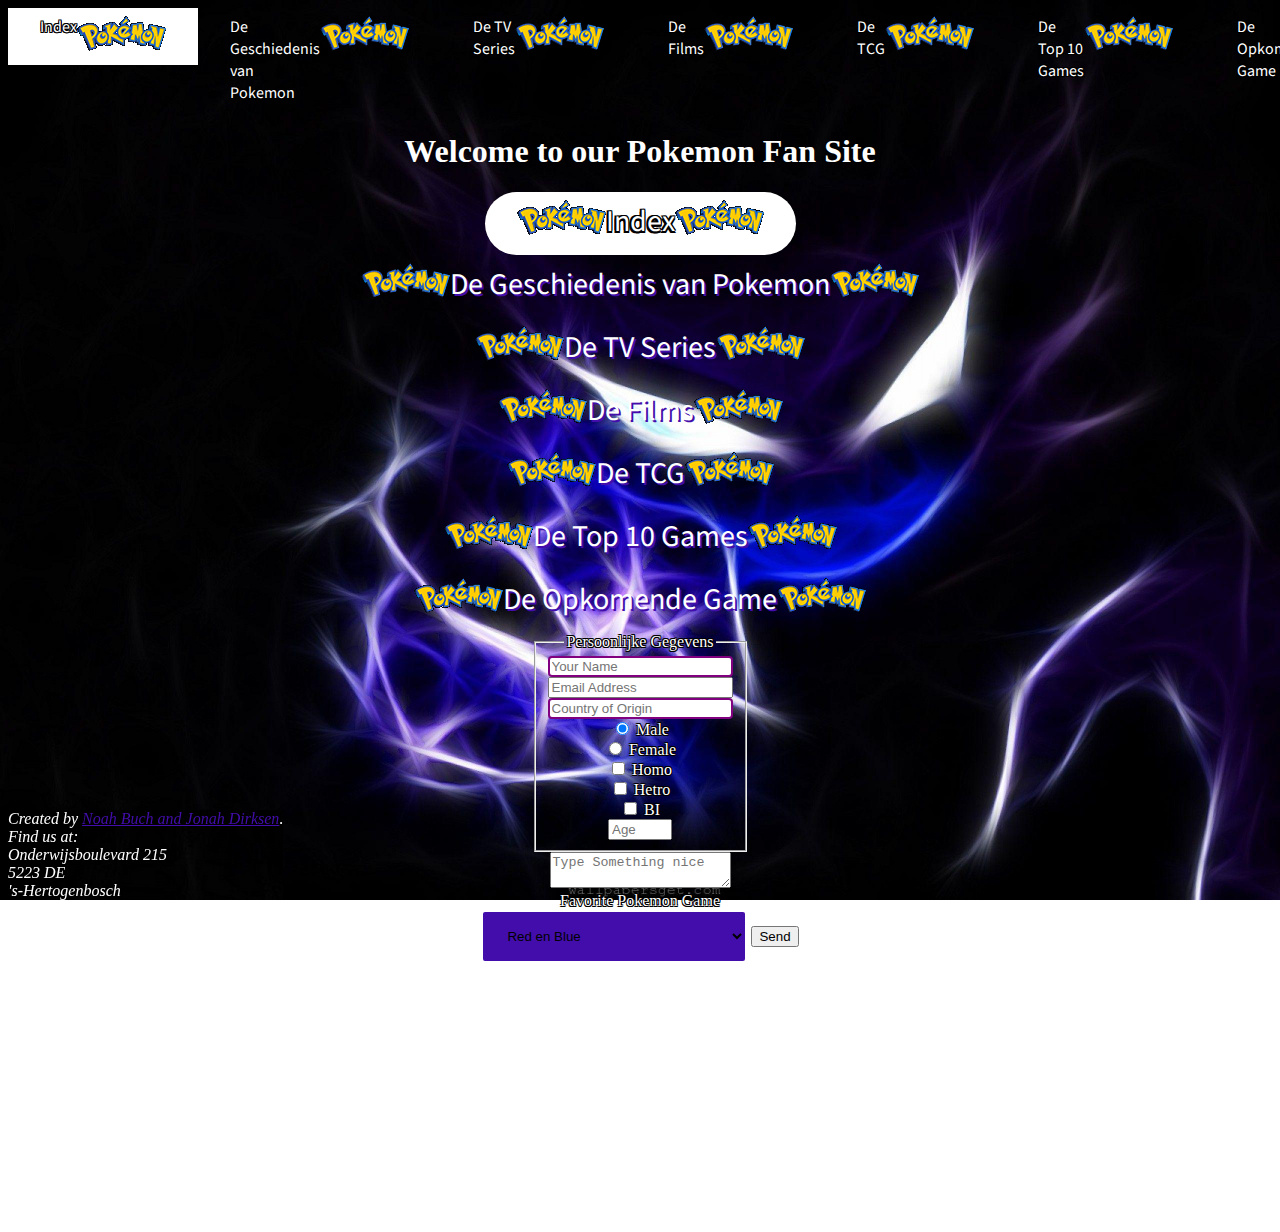
<file: Websitevoorcijfer/Index.html>
<!DOCTYPE html>
<html>
    <head>
        <link rel="stylesheet" type="text/css" href="Style.css">
        <link rel="icon" href="images/pikapixel.png">
        <link href="https://fonts.googleapis.com/css?family=Source+Sans+Pro" rel="stylesheet">
        <title>APF</title>
        <meta name="viewport" content="width=device-width, initial-scale=1">
    </head>
    <body>
        <!-- <audio autoplay>
<source src="Mediafiles/HAHA.mp3" type="audio/mp3"> 
        </audio> -->
        <div class="navbar">
            <nav>
                <ul>
                    
                    <li><a class="active" href="index.html">Index</a></li>                                        
                    <li><a href="pagina4.html">De Geschiedenis van Pokemon</a></li>                    
                    <li><a href="pagina2.html">De TV Series</a></li>                    
                    <li><a href="pagina3.html">De Films</a></li>                    
                    <li><a href="pagina1.html">De TCG</a></li>                    
                    <li><a href="pagina5.html">De Top 10 Games</a></li>                    
                    <li><a href="pagina6.html">De Opkomende Game</a></li>
                </ul>
            </nav>
        
        </div>
            <div class="Title">
                <h1>Welcome to our Pokemon Fan Site</h1>
            </div>

<div class="indexnavbar">
    <ul>                    
        <li><a class="active" href="index.html">Index</a></li>                                        
        <li><a href="pagina4.html">De Geschiedenis van Pokemon</a></li>                    
        <li><a href="pagina2.html">De TV Series</a></li>                    
        <li><a href="pagina3.html">De Films</a></li>                    
        <li><a href="pagina1.html">De TCG</a></li>                    
        <li><a href="pagina5.html">De Top 10 Games</a></li>                    
        <li><a href="pagina6.html">De Opkomende Game</a></li>
    </ul>
</div>
     <div class="form">
            <form>                
                <fieldset>
                <legend>Persoonlijke Gegevens</legend>
                <input type="text" name="field1" placeholder="Your Name"/><br>
                <input type="email" name="field2" placeholder="Email Address"/><br>
                <input type="text" name="field3" placeholder="Country of Origin"><br>
                <input type="radio" name="gender" value="Man" checked> Male<br>
                <input type="radio" name="gender" value="Woman"> Female<br>
                <input name="Sexuele geaardheid[]" type="checkbox" value="Homo" /> Homo <br>
	            <input name="Sexuele geaardheid[]" type="checkbox" value="Hetro" /> Hetro <br>
	            <input name="Sexuele geaardheid[]" type="checkbox" value="BI" /> BI <br>
                <input type="number" name="quantity" placeholder="Age" min="0" max="150"> <br>
                </fieldset>
                <textarea name="field3" placeholder="Type Something nice"></textarea><br>
                <label for="Fav">Favorite Pokemon Game</label><br>
                <select name="FavPokemonGAme" id="FAV">
                    <option value="Red en Blue">Red en Blue</option>
                    <option value="Gold en Silver">Gold en Silver</option>
                    <option value="Ruby en Sapphire">Ruby en Sapphire</option>
                    <option value="Emerald">Emerald</option>
                    <option value="Diamond en Pearl">Diamond en Pearl</option>
                    <option value="Platinum">Platinum</option>
                    <option value="X en Y">X en Y</option>
                    <option value="Omega Ruby en Omega Sapphire">Omega Ruby en Omega Sapphire</option>
                    <option value="Sun en Moon">Sun en Moon</option>
                    <option value="Ultra Sun en Ultra Moon">Ultra Sun en Ultra Moon</option>
                </select>
                <input type="submit" value="Send" >
            </form>
        </div>        
        <h1 class="bitchlasagna">Contact Us</h1>
    </body>
    <footer>
        <address>
            Created by <a href="cards.html">Noah Buch and Jonah Dirksen</a>. <br>
            Find us at: <br>  
            Onderwijsboulevard 215 <br>
            5223 DE <br>
            's-Hertogenbosch<br>
        </address>
    </footer>    
</html>
</file>
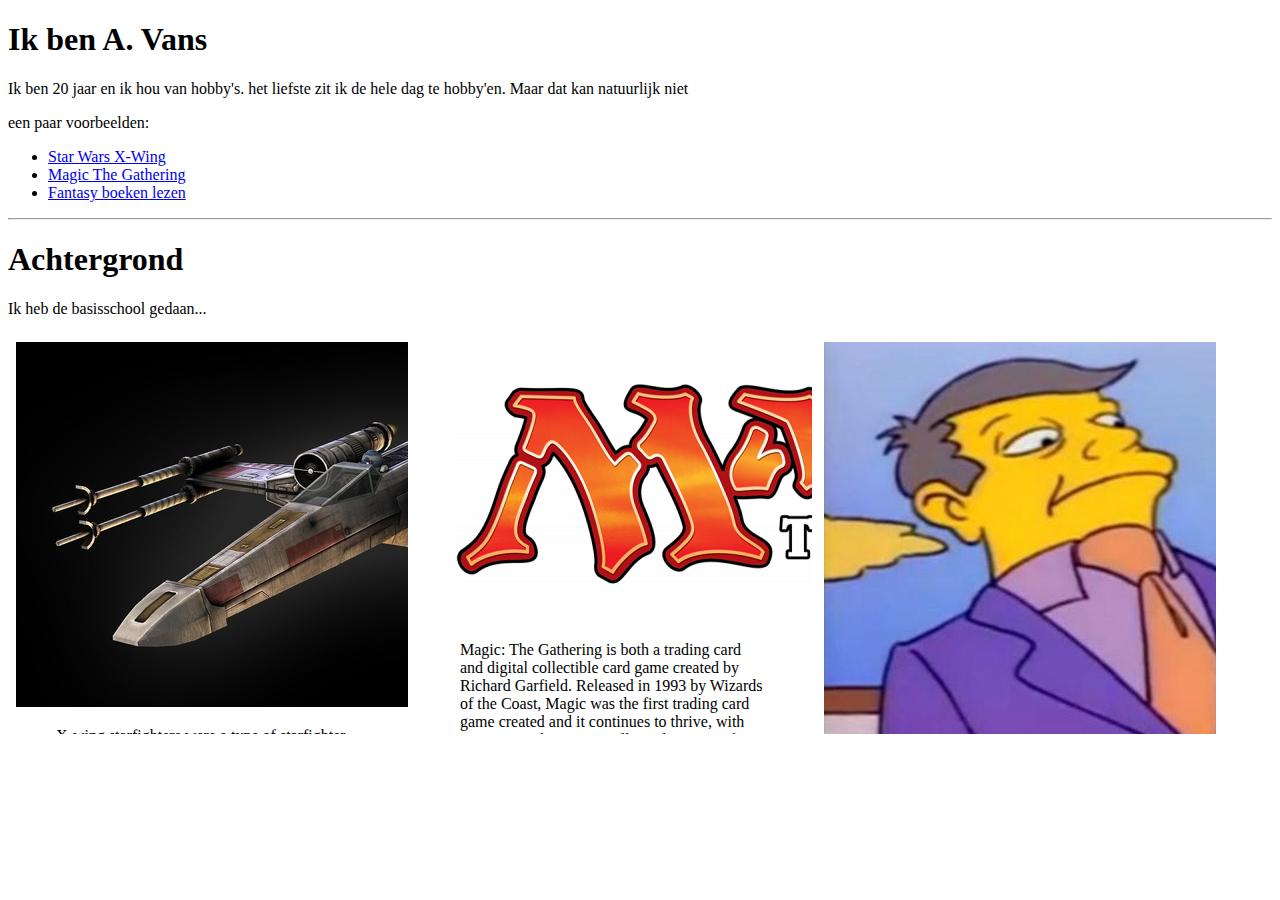
<file: test/Websites maken week 1 opdracht 2.html>
<!DOCTYPE html>
<html>
<head>
	<meta charset="utf-8">
	<title>Mijn C.V. ketel</title>
	
		<script>document.write('<script src="http://' + (location.host || '${1:localhost}').split(':')[0] + ':${2:35729}/livereload.js?snipver=1"></' + 'script>')</script>
	
</head>
<body>
	<div id="jeff">
<h1>Ik ben A. Vans</h1>
<!--<audio autoplay loop>s
	<source src="locale files\wii theme.mp3" type="audio/mpeg">audio
	</audio>


-->




<p>Ik ben 20 jaar en ik hou van hobby's. het liefste zit ik de hele dag te hobby'en. Maar dat kan natuurlijk niet</p>
<p>een paar voorbeelden:</p>
<ul>
	<li><a href="Websites maken week 1 opdracht 3 pagina 2.html">Star Wars X-Wing</a></li>
	<li><a href="Websites maken week 1 opdracht 3 pagina 3.html">Magic The Gathering</a></li>
	<li><a href="Websites maken week 1 opdracht 3 pagina 4.html">Fantasy boeken lezen</a></li>
</ul>
<hr>
<h1>Achtergrond</h1>
<p>Ik heb de basisschool gedaan...</p>
<embed src="Websites maken week 1 opdracht 3 pagina 2.html" style="width:400px; height: 400px;"></embed>
<embed src="Websites maken week 1 opdracht 3 pagina 3.html" style="width:400px; height: 400px;"></embed>
<embed src="Websites maken week 1 opdracht 3 pagina 4.html" style="width:400px; height: 400px;"></embed>
</div>
</body>
</html>
</file>
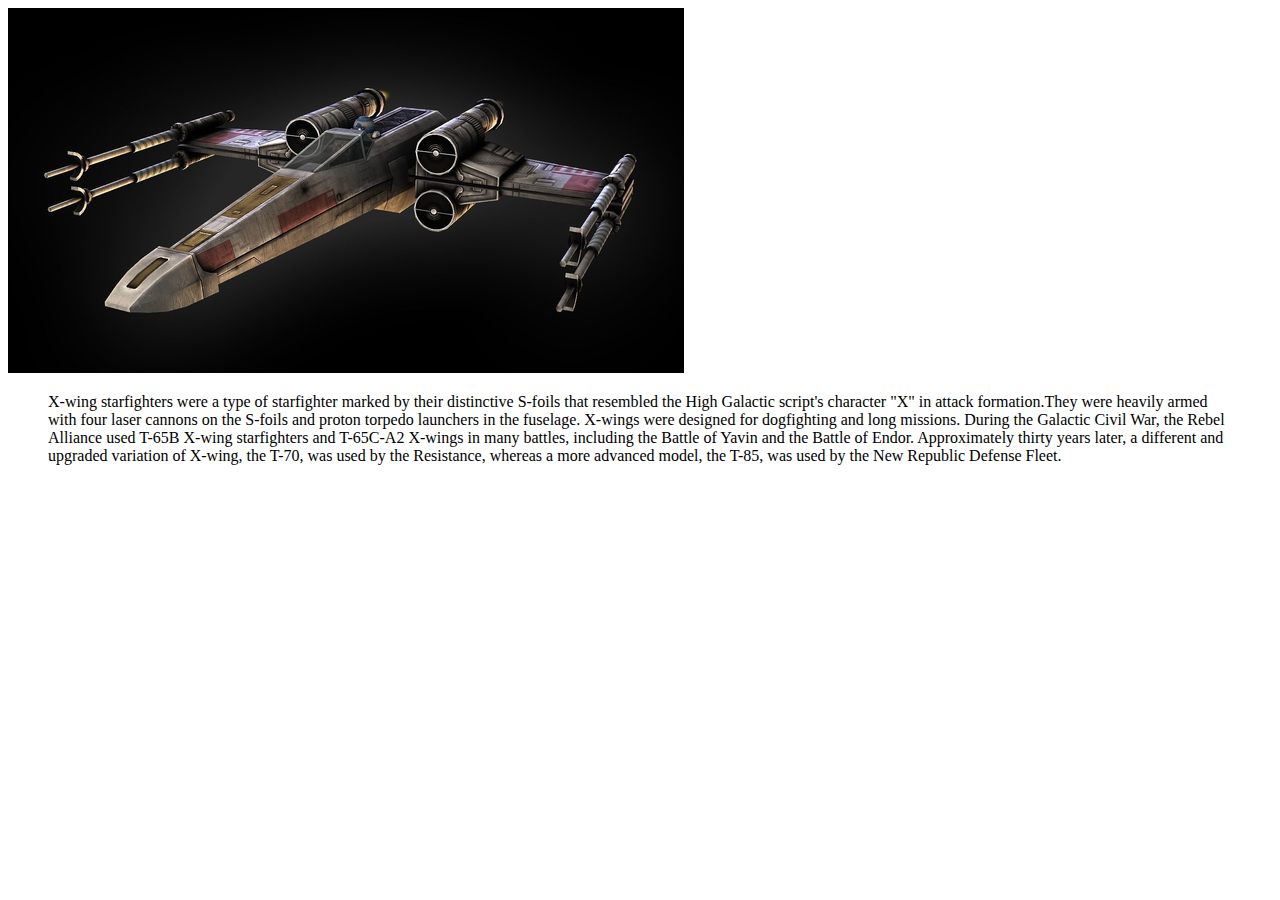
<file: test/Websites maken week 1 opdracht 3 pagina 2.html>
<!DOCTYPE html>
<html>
<meta charset="utf-8">
<head>
	<title>Star Wars X-wing</title>
</head>
<body>
<a href="Websites maken week 1 opdracht 2.html"><img src="locale files\xwing.png"></a>
<blockquote cite="http://starwars.wikia.com/wiki/X-wing_starfighter">X-wing starfighters were a type of starfighter marked by their distinctive S-foils that resembled the High Galactic script's character "X" in attack formation.They were heavily armed with four laser cannons on the S-foils and proton torpedo launchers in the fuselage. X-wings were designed for dogfighting and long missions. During the Galactic Civil War, the Rebel Alliance used T-65B X-wing starfighters and T-65C-A2 X-wings in many battles, including the Battle of Yavin and the Battle of Endor.

Approximately thirty years later, a different and upgraded variation of X-wing, the T-70, was used by the Resistance, whereas a more advanced model, the T-85, was used by the New Republic Defense Fleet. </blockquote>
</body>
</html>
</file>
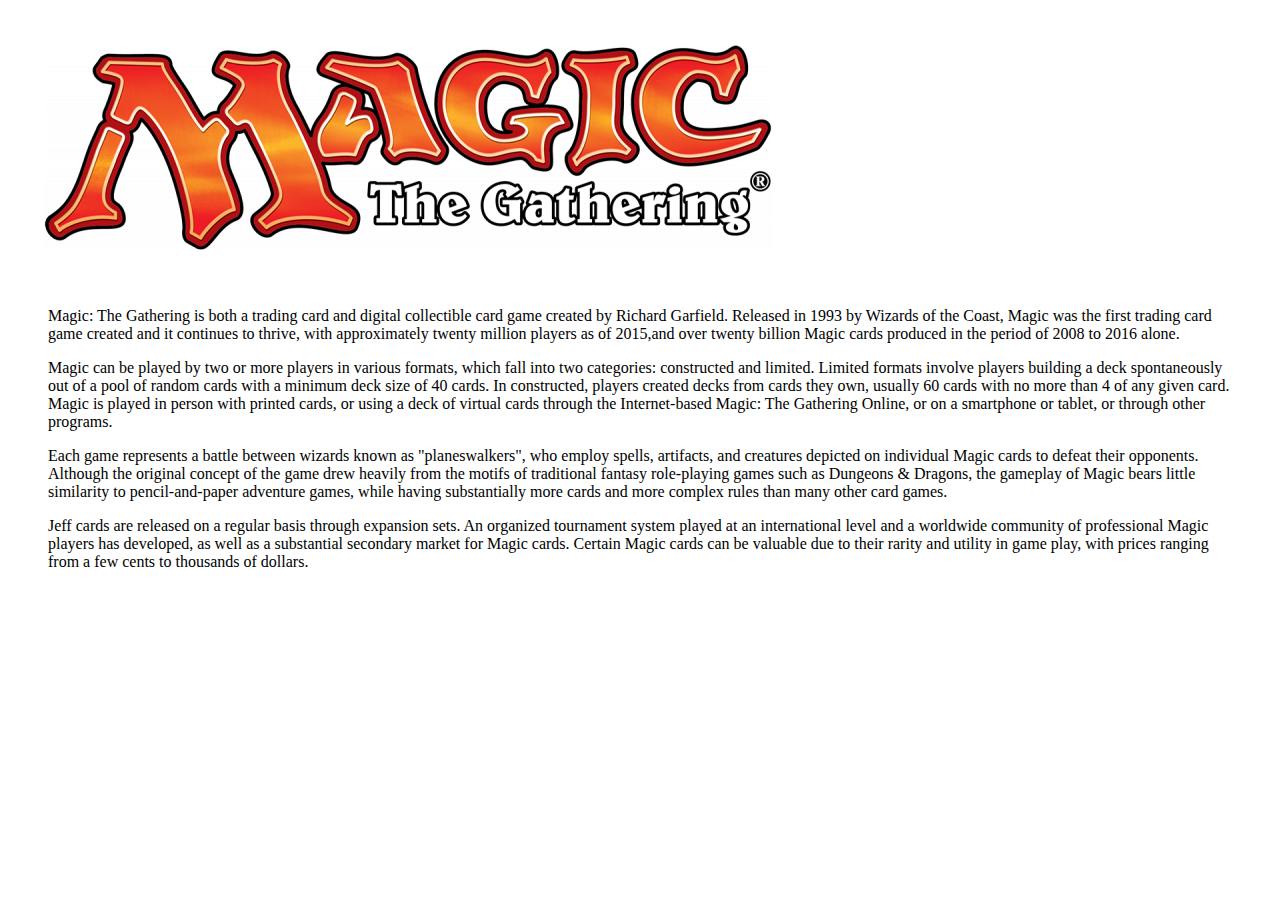
<file: test/Websites maken week 1 opdracht 3 pagina 3.html>
<!DOCTYPE html>
<html>
<meta charset="utf-8">
<head>
	<title>Magic The Gathering</title>
</head>
<body>
<a href="Websites maken week 1 opdracht 2.html"><img src="locale files\magicthegathering.png"></a>
<blockquote cite="https://en.wikipedia.org/wiki/Magic:_The_Gathering"></p>Magic: The Gathering is both a trading card and digital collectible card game created by Richard Garfield. Released in 1993 by Wizards of the Coast, Magic was the first trading card game created and it continues to thrive, with approximately twenty million players as of 2015,and over twenty billion Magic cards produced in the period of 2008 to 2016 alone.</p>

<p>Magic can be played by two or more players in various formats, which fall into two categories: constructed and limited. Limited formats involve players building a deck spontaneously out of a pool of random cards with a minimum deck size of 40 cards. In constructed, players created decks from cards they own, usually 60 cards with no more than 4 of any given card. Magic is played in person with printed cards, or using a deck of virtual cards through the Internet-based Magic: The Gathering Online, or on a smartphone or tablet, or through other programs.</p>

</p>Each game represents a battle between wizards known as "planeswalkers", who employ spells, artifacts, and creatures depicted on individual Magic cards to defeat their opponents. Although the original concept of the game drew heavily from the motifs of traditional fantasy role-playing games such as Dungeons & Dragons, the gameplay of Magic bears little similarity to pencil-and-paper adventure games, while having substantially more cards and more complex rules than many other card games.</p>

</p>Jeff cards are released on a regular basis through expansion sets. An organized tournament system played at an international level and a worldwide community of professional Magic players has developed, as well as a substantial secondary market for Magic cards. Certain Magic cards can be valuable due to their rarity and utility in game play, with prices ranging from a few cents to thousands of dollars.</p> </blockquote>
</body>
</html>
</file>
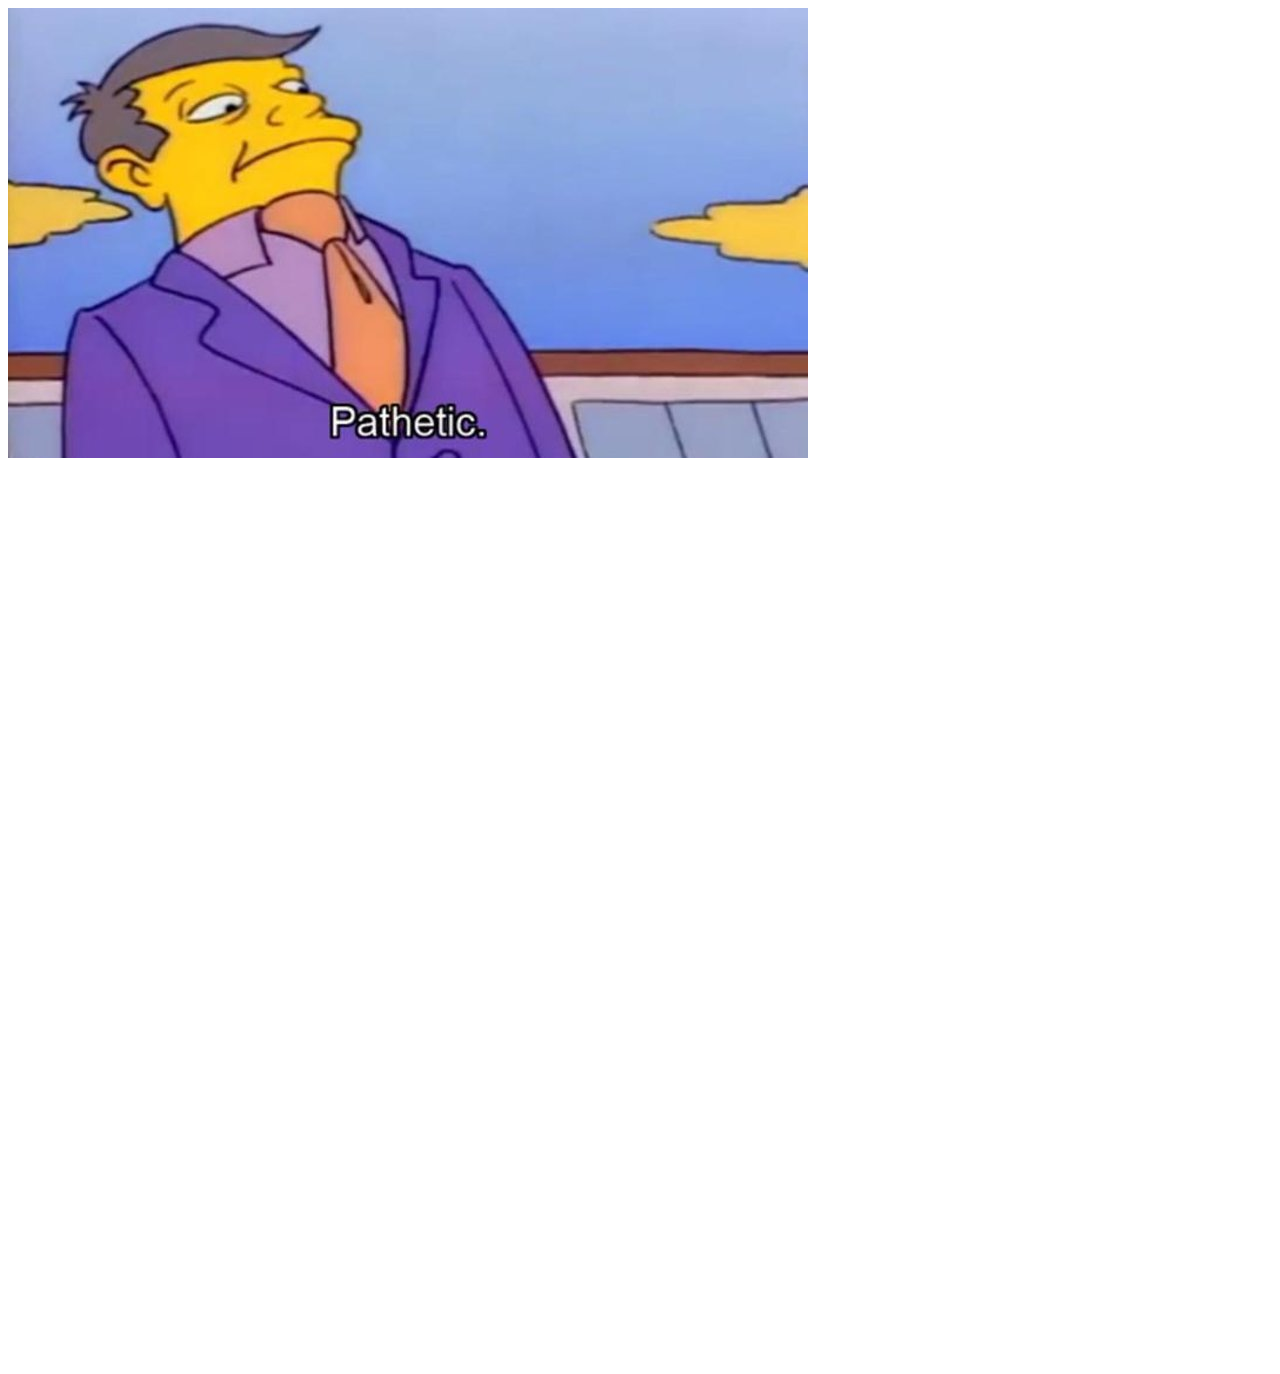
<file: test/Websites maken week 1 opdracht 3 pagina 4.html>
<!DOCTYPE html>
<html>
<meta charset="utf-8">
<head>
	<title>Fantasy boeken</title>
</head>
<body>
<a href="Websites maken week 1 opdracht 2.html"><img src="locale files\pathetic.png"></a>

<embed src="http://www.dagelijksestandaard.nl/2017/11/vermoeiende-pietenhaters-willen-alsnog-naar-dokkum-om-daar-een-sneu-anti-pietprotest-te-houden/" style="width:100%; height: 100vh;">
</body>
</html>
</file>
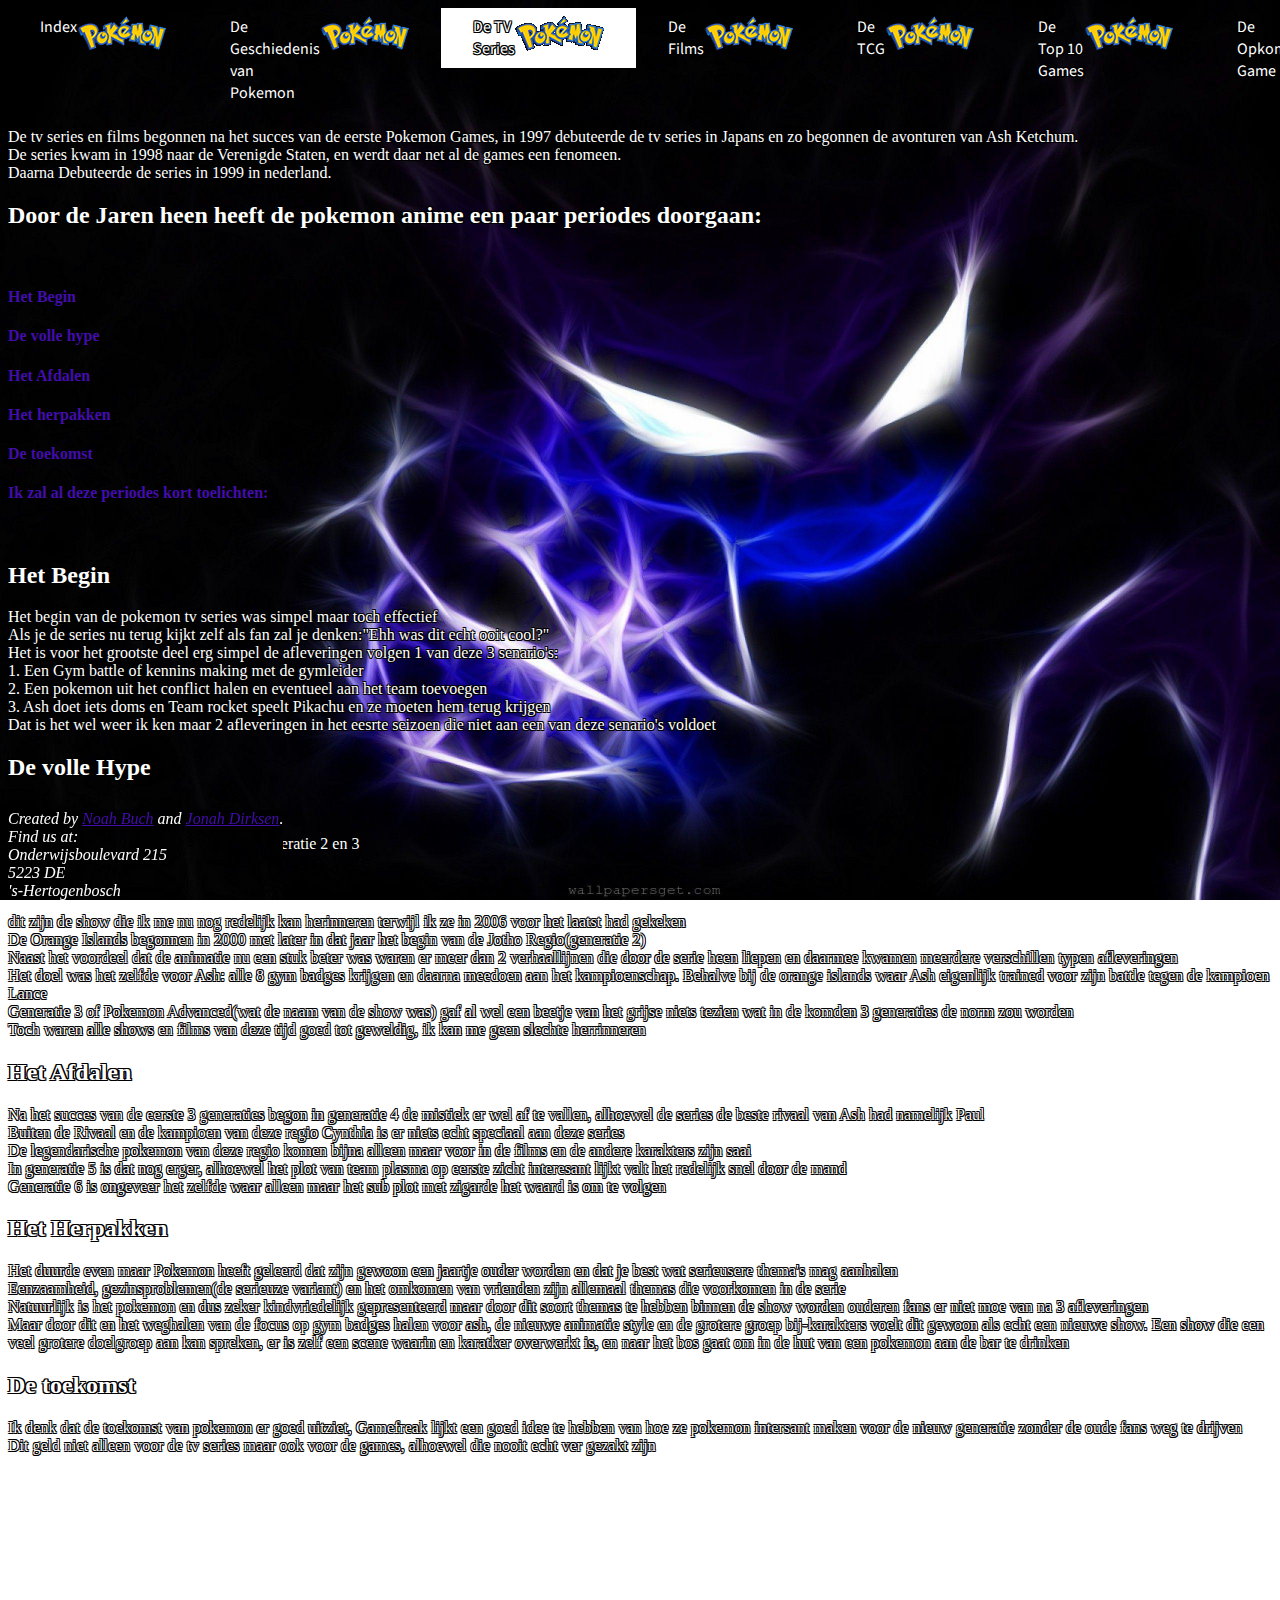
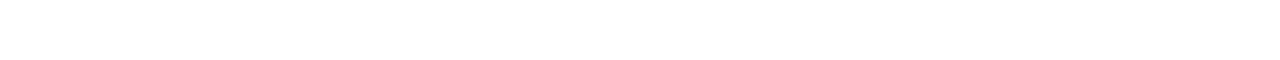
<file: Websitevoorcijfer/pagina2.html>
<!DOCTYPE html>
<html>
    <head>
        <title>Tv Series en Films</title>
        <link rel="stylesheet" type="text/css" href="Style.css">
        <link rel="icon" href="images/pikapixel.png">
        <link href="https://fonts.googleapis.com/css?family=Source+Sans+Pro" rel="stylesheet">
        <meta name="viewport" content="width=device-width, initial-scale=1">
    </head>
    <body>
            <div class="navbar">
                    <nav>
                        <ul>
                                <li><a href="index.html">Index</a></li>                                        
                                <li><a href="pagina4.html">De Geschiedenis van Pokemon</a></li>                    
                                <li><a  class="active" href="pagina2.html">De TV Series</a></li>                    
                                <li><a href="pagina3.html">De Films</a></li>                    
                                <li><a href="pagina1.html">De TCG</a></li>                    
                                <li><a href="pagina5.html">De Top 10 Games</a></li>                    
                                <li><a href="pagina6.html">De Opkomende Game</a></li>
                        </ul>    
                    </nav>
                </div>
            <p>
                De tv series en films begonnen na het succes van de eerste Pokemon Games, in 1997 debuteerde de tv series in Japans en zo begonnen de avonturen van Ash Ketchum. <br>
                De series kwam in 1998 naar de Verenigde Staten, en werdt daar net al de games een fenomeen. <br>
                Daarna Debuteerde de series in 1999 in nederland. <br>
                <div class="TVClass">
                <p>    
                <h2>Door de Jaren heen heeft de pokemon anime een paar periodes doorgaan: </h2> <br>
                <h4>Het Begin </h4> 
                <h4>De volle hype </h4>
                <h4>Het Afdalen</h4>
                <h4>Het herpakken</h4> 
                <h4>De toekomst</h4> 
                </p>
                   
                <h4>Ik zal al deze periodes kort toelichten: </h4><br>
            </div> 
                <h2>Het Begin</h2>
                <p>
                Het begin van de pokemon tv series was simpel maar toch effectief <br>
                Als je de series nu terug kijkt zelf als fan zal je denken:"Ehh was dit echt ooit cool?" <br>
                Het is voor het grootste deel erg simpel de afleveringen volgen 1 van deze 3 senario's: <br>
                1. Een Gym battle of kennins making met de gymleider <br>
                2. Een pokemon uit het conflict halen en eventueel aan het team toevoegen <br>
                3. Ash doet iets doms en Team rocket speelt Pikachu en ze moeten hem terug krijgen <br>
                Dat is het wel weer ik ken maar 2 afleveringen in het eesrte seizoen die niet aan een van deze senario's voldoet <br>
                </p>
                
                <h2>De volle Hype</h2> <br>
                <p>
                Daarna kwamen de Orange islands en Generatie 2 en 3 <br>
                </p>
                <h3>Deze waren geweldig</h3>
                <p>
                dit zijn de show die ik me nu nog redelijk kan herinneren terwijl ik ze in 2006 voor het laatst had gekeken <br>
                De Orange Islands begonnen in 2000 met later in dat jaar het begin van de Jotho Regio(generatie 2) <br>
                Naast het voordeel dat de animatie nu een stuk beter was waren er meer dan 2 verhaallijnen die door de serie heen liepen en daarmee kwamen meerdere verschillen typen afleveringen <br>
                Het doel was het zelfde voor Ash: alle 8 gym badges krijgen en daarna meedoen aan het kampioenschap.
                Behalve bij de orange islands waar Ash eigenlijk trained voor zijn battle tegen de kampioen Lance <br>
                Generatie 3 of Pokemon Advanced(wat de naam van de show was) gaf al wel een beetje van het grijse niets tezien wat in de komden 3 generaties de norm zou worden <br>
                Toch waren alle shows en films van deze tijd goed tot geweldig, ik kan me geen slechte herrinneren <br>
                </p>
                <h2>Het Afdalen</h2>
                <p>                
                Na het succes van de eerste 3 generaties begon in generatie 4 de mistiek er wel af te vallen, alhoewel de series de beste rivaal van Ash had namelijk Paul <br>
                Buiten de Rivaal en de kampioen van deze regio Cynthia is er niets echt speciaal aan deze series <br>
                De legendarische pokemon van deze regio komen bijna alleen maar voor in de films en de andere karakters zijn saai <br>
                In generatie 5 is dat nog erger, alhoewel het plot van team plasma op eerste zicht interesant lijkt valt het redelijk snel door de mand <br>
                Generatie 6 is ongeveer het zelfde waar alleen maar het sub plot met zigarde het waard is om te volgen <br>
                </p>                                        
                <h2>Het Herpakken</h2>
                <p>
                    
                Het duurde even maar Pokemon heeft geleerd dat zijn gewoon een jaartje ouder worden en dat je best wat serieusere thema's mag aanhalen <br>
                Eenzaamheid, gezinsproblemen(de serieuze variant) en het omkomen van vrienden zijn allemaal themas die voorkomen in de serie <br>
                Natuurlijk is het pokemon en dus zeker kindvriedelijk gepresenteerd maar door dit soort themas te hebben binnen de show worden ouderen fans er niet moe van na 3 afleveringen <br>
                Maar door dit en het weghalen van de focus op gym badges halen voor ash, de nieuwe animatie style en de grotere groep bij-karakters voelt dit gewoon als echt een nieuwe show.
                Een show die een veel grotere doelgroep aan kan spreken, er is zelf een scene waarin en karatker overwerkt is, en naar het bos gaat om in de hut van een pokemon aan de bar te drinken <br>
                </p>
                <h2>De toekomst</h2>
                <p>
                Ik denk dat de toekomst van pokemon er goed uitziet, Gamefreak lijkt een goed idee te hebben van hoe ze pokemon intersant maken voor de nieuw generatie zonder de oude fans weg te drijven <br>
                Dit geld niet alleen voor de tv series maar ook voor de games, alhoewel die nooit echt ver gezakt zijn <br>
            </p>
            </p>
    </body>
    <footer>
        <address>
            Created by <a href="mailto:nbuch@student.avans.nl">Noah Buch</a> and <a href="mailto:jdirksen@student.avans.nl">Jonah Dirksen</a>. <br>
            Find us at: <br>  
            Onderwijsboulevard 215 <br>
            5223 DE <br>
            's-Hertogenbosch<br>
        </address>
    </footer>
</html>
</file>
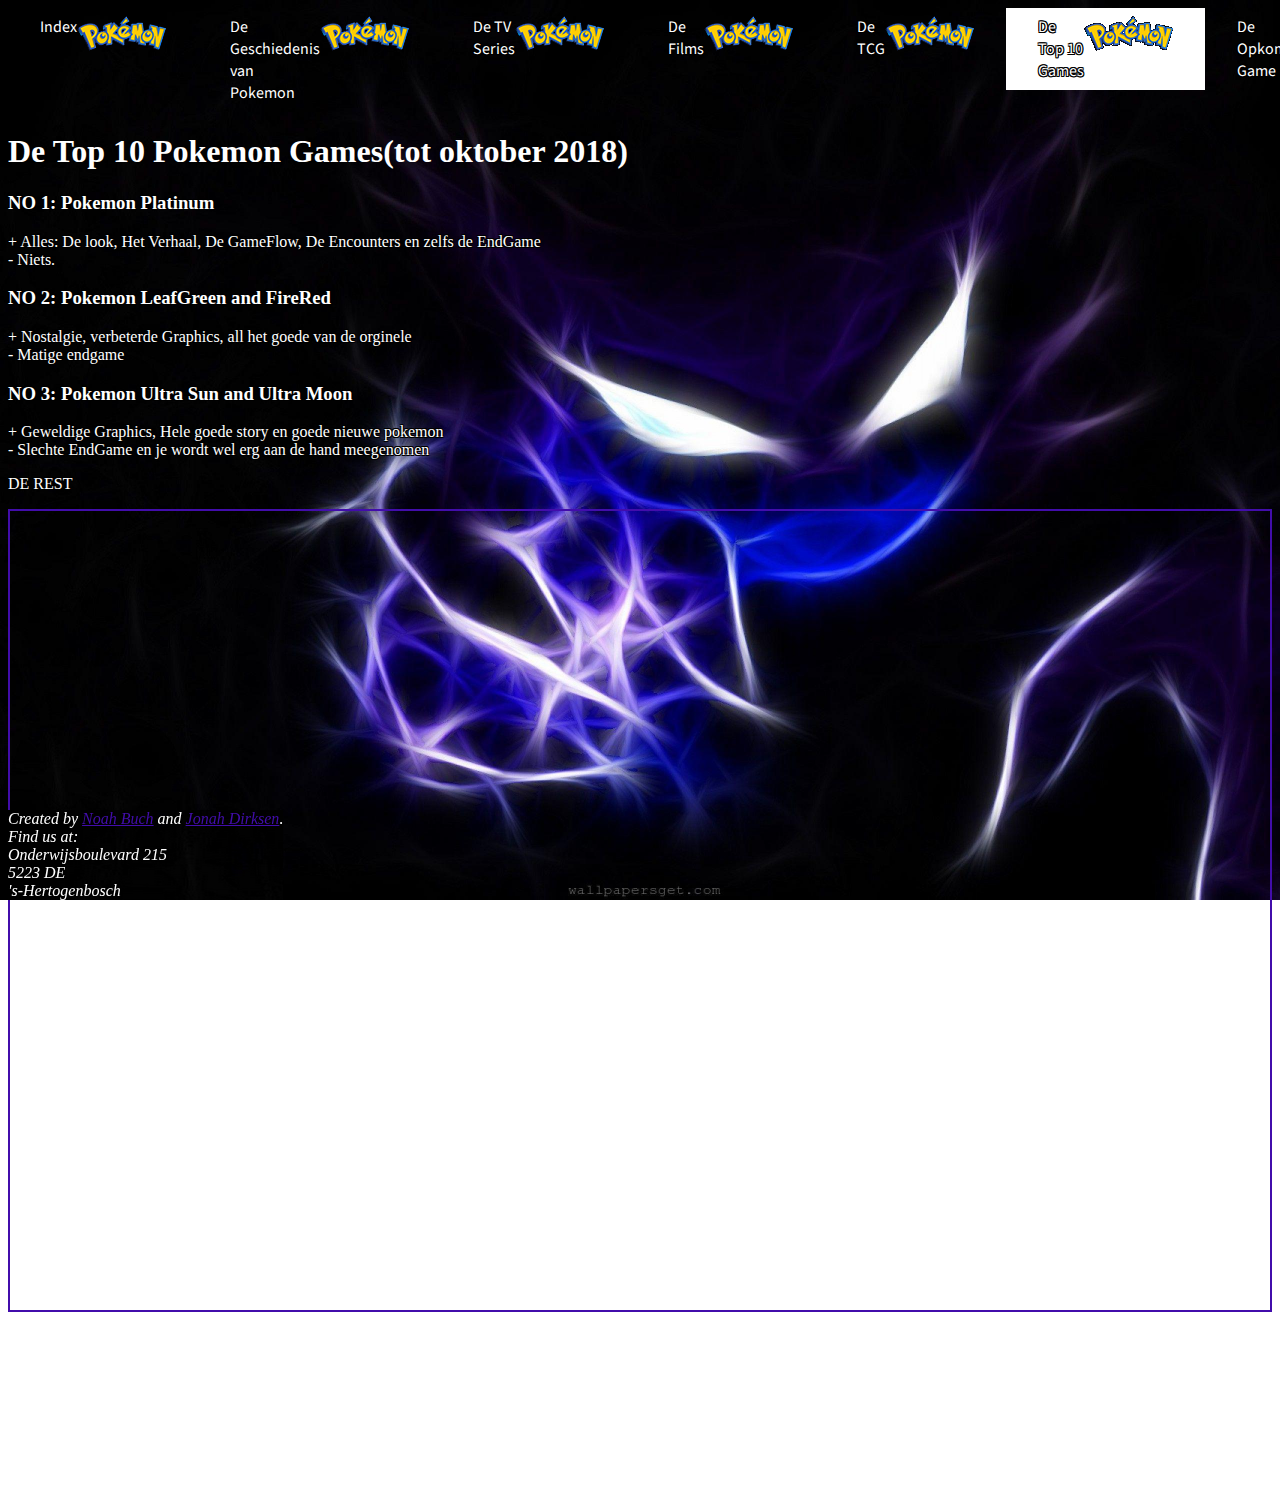
<file: Websitevoorcijfer/pagina5.html>
<!DOCTYPE html>
<html>
    <head>
        <title>Top 10</title>
        <link rel="stylesheet" type="text/css" href="Style.css">
        <link rel="icon" href="images/pikapixel.png">
        <link href="https://fonts.googleapis.com/css?family=Source+Sans+Pro" rel="stylesheet">
        <meta name="viewport" content="width=device-width, initial-scale=1">
    </head>
    <body>
            <div class="navbar">
                    <nav>
                            <ul>
                                    <li><a href="index.html">Index</a></li>                                        
                                    <li><a href="pagina4.html">De Geschiedenis van Pokemon</a></li>                    
                                    <li><a href="pagina2.html">De TV Series</a></li>                    
                                    <li><a href="pagina3.html">De Films</a></li>                    
                                    <li><a href="pagina1.html">De TCG</a></li>                    
                                    <li><a class="active" href="pagina5.html">De Top 10 Games</a></li>                    
                                    <li><a href="pagina6.html">De Opkomende Game</a></li>
                        </ul>
                    </nav>
                </div>
                <div>
                    <div class="bb">
                    <h1>De Top 10 Pokemon Games(tot oktober 2018)</h1>
                    <h3>NO 1: <span>Pokemon Platinum</span></h3>
                    <p>
                       <span class="plus">+</span> Alles: De look, Het Verhaal, De GameFlow, De Encounters en zelfs de EndGame <br>
                       <span class="min">-</span> Niets. <br>
                    </p>
                    
                    <h3>NO 2: <span>Pokemon LeafGreen and FireRed</span></h3>
                    <p>
                        <span class="plus">+</span> Nostalgie, verbeterde Graphics, all het goede van de orginele<br>
                        <span class="min">-</span> Matige endgame<br>
                    </p>
               
                    <h3>NO 3: <span>Pokemon Ultra Sun and Ultra Moon</span></h3>
                    <p>
                        <span class="plus">+</span> Geweldige Graphics, Hele goede story en goede nieuwe pokemon <br>
                        <span class="min">-</span> Slechte EndGame en je wordt wel erg aan de hand meegenomen <br>
                    </p>
                    <p>DE REST</p>
                    <div class="top10" >   
                <div class="spoiler">
                    <h3>NO 4: <span>Pokemon HeartGold and SoulSilver</span></h3>
                    <p>
                        <span class="plus">+</span> POKEATHLON, Goede Graphics, Goede Endgame EN JE POKEMON VOLGEN JE!!!<br>
                        <span class="min">-</span> Er zijn veel progressie problemen zoals mat: het level van de wilde pokemon, de locatie van de safarie zone <br> en daardoor kan de game tegen het einde wel moelijk worden zonder een goede reden <br>
                    </p>
                </div>
                <div  class="spoiler"></p>
                    <h3 >NO 5: <span>Pokemon Black 2 and White 2</span></h3>
                    <p>
                        <span class="plus">+</span> Team Plasma!(de verbeterde versie), Veel extra's (je eigen winkelcentrum en een Pokemon Tombe) <br>
                        <span class="min">-</span> Geen Endgame(alleen een battle met cynthia), Een vuilniszak als pokemon RLY? en de pokemon leugue is gemakkelijkste ever<br>
                    </p>
                </div>
                <div  class="spoiler">
                    <h3>NO 6: <span>Pokemon Gold and Silver</span></h3>
                    <p>
                        <span class="plus">+</span> Goede Story, LET THERE BE COLOR,  <br>        
                        <span class="min">-</span> Verouderd, en de zelfde problemen als HeartGold en SoulSilver<br>
                    </p>
                    </div>
                <div class="spoiler"> 
                    <h3>NO 7: <span>Pokemon Emerald</span></h3>
                        <p>
                            <span class="plus">+</span> Nostalgie, Rayquayza, Goede Story tussen Team Aqua en Magma <br>
                            <span class="min">-</span> Slechte endgame, Soms verwarrend met de Storie Progressie<br>       
                        </p>
                    </div>
                    <div  class="spoiler">                   
                    <h3>NO 8: <span>Pokemon Diamond and Pearl</span></h3>
                    <p>
                        <span class="plus">+</span> Goede GameFlow, Goede Story en de nieuwe pokemon zijn ook erg nice <br>        
                        <span class="min">-</span> Slechte Endgame, Graphics vallen een beetje tegen en de game voelt wel traag<br>
                    </p>
                </div>
                <div class="spoiler">
                     <h3>NO 9: <span>Pokemon X and Y</span></h3>
                        <p>
                            <span class="plus">+</span> 3D (de goede soort), interesant verhaal(MUV de badguys) en Mega Evoluties<br>
                            <span class="min">-</span> Langdradig, Slechte en ongeinspireerde vijanden en een slechte elite four<br>       
                        </p>  
                </div>
                <div class="spoiler">       
                    <h3>NO 10: <span>Pokemon Omega Ruby and Omega Sapphire</span></h3>
                    <p>
                            <span class="plus">+</span> Goede vernieuwde graphics, en all het goede van de original(goed verhaal vooral)<br>
                            <span class="min">-</span> De game is veel te makkelijk en er is amper een EndGame<br>       
                    </p>  
                </div>
                </div> 
                </div>   
            </body>
    <footer>
        <address>
            Created by <a href="mailto:nbuch@student.avans.nl">Noah Buch</a> and <a href="mailto:jdirksen@student.avans.nl">Jonah Dirksen</a>. <br>
            Find us at: <br>  
            Onderwijsboulevard 215 <br>
            5223 DE <br>
            's-Hertogenbosch<br>
        </address>
    </footer>
</html>
</file>
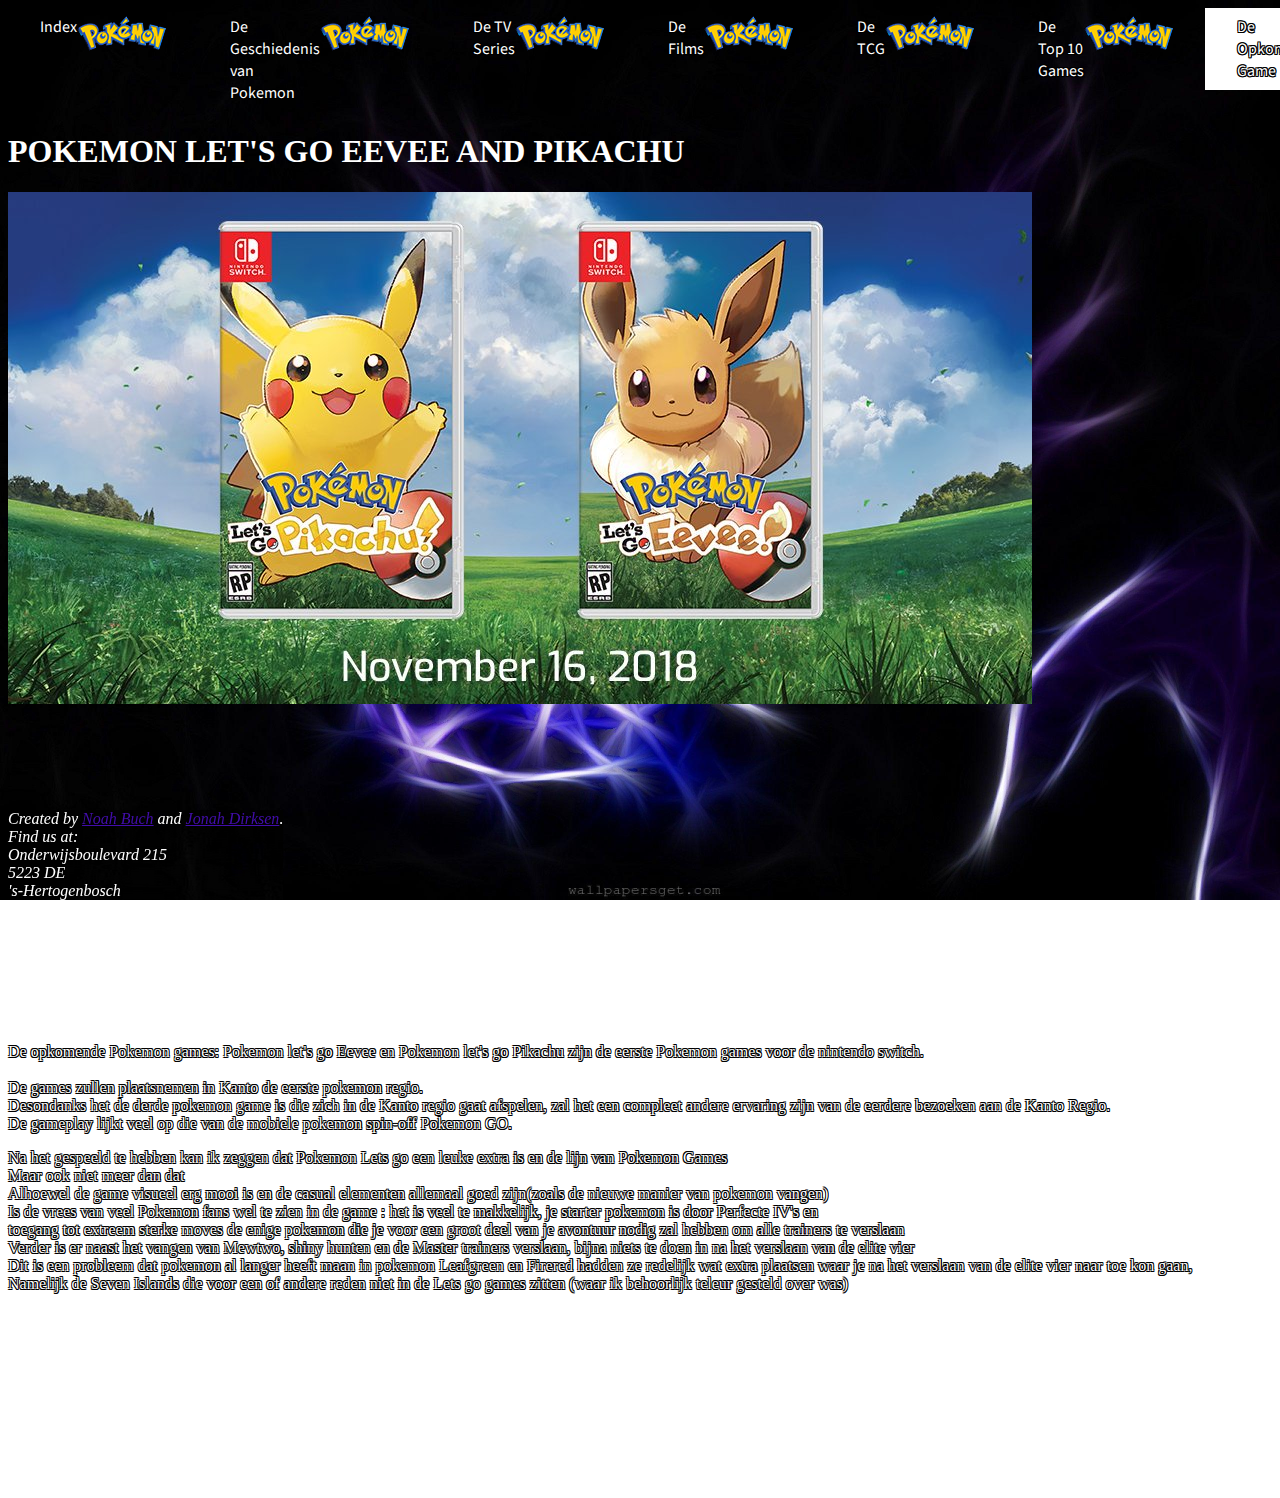
<file: Websitevoorcijfer/pagina6.html>
<!DOCTYPE html>
<html>
    <head>
        <title>Pokemon Go</title>
        <link rel="stylesheet" type="text/css" href="Style.css">
        <link rel="icon" href="images/pikapixel.png">
        <link href="https://fonts.googleapis.com/css?family=Source+Sans+Pro" rel="stylesheet">
        <meta name="viewport" content="width=device-width, initial-scale=1">
    </head>
    <body>
            <div class="navbar">
                    <nav>
                            <ul>
                                    <li><a href="index.html">Index</a></li>                                        
                                    <li><a href="pagina4.html">De Geschiedenis van Pokemon</a></li>                    
                                    <li><a href="pagina2.html">De TV Series</a></li>                    
                                    <li><a href="pagina3.html">De Films</a></li>                    
                                    <li><a href="pagina1.html">De TCG</a></li>                    
                                    <li><a href="pagina5.html">De Top 10 Games</a></li>                    
                                    <li><a class="active" href="pagina6.html">De Opkomende Game</a></li>
                            </ul>
                    </nav>
                </div>
                <h1>POKEMON LET'S GO EEVEE AND PIKACHU</h1>
                <img src="MediaFiles\pokemon_lets_go_pikachu_eevee_banner_2.jpg" alt="">
                <div class="youtube">
                    <iframe width="560" height="315"  src="https://www.youtube.com/embed/L56q_k2ydrs" 
                    frameborder="0"
                    
                    allow="accelerometer; autoplay; encrypted-media; gyroscope; picture-in-picture" allowfullscreen></iframe>
                </div>
                <p>
                    De opkomende Pokemon games: Pokemon let's go Eevee en Pokemon let's go Pikachu zijn de eerste Pokemon games voor de nintendo switch. <br>
                    <br>
                    De games zullen plaatsnemen in Kanto de eerste pokemon regio. <br>
                    Desondanks het de derde pokemon game is die zich in de Kanto regio gaat afspelen, zal het een compleet andere ervaring zijn van de eerdere bezoeken aan de Kanto Regio. <br>
                    De gameplay lijkt veel op die van de mobiele pokemon spin-off <span id="pokemon go">Pokemon GO</span>. <br>
                </p>
                <p>
                    Na het gespeeld te hebben kan ik zeggen dat Pokemon Lets go een leuke extra is en de lijn van Pokemon Games <br>
                    Maar ook niet meer dan dat <br>
                    Alhoewel de game visueel erg mooi is en de casual elementen allemaal goed zijn(zoals de nieuwe manier van pokemon vangen) <br>
                    Is de vrees van veel Pokemon fans wel te zien in de game : het is veel te makkelijk, je starter pokemon is door Perfecte IV's en <br>
                    toegang tot extreem sterke moves de enige pokemon die je voor een groot deel van je avontuur nodig zal hebben om alle trainers te verslaan <br>
                    Verder is er naast het vangen van Mewtwo, shiny hunten en de Master trainers verslaan, bijna niets te doen in na het verslaan van de elite vier <br>
                    Dit is een probleem dat pokemon al langer heeft maan in pokemon Leafgreen en Firered hadden ze redelijk wat extra plaatsen waar je na het verslaan van de elite vier naar toe kon gaan, <br>
                    Namelijk de Seven Islands die voor een of andere reden niet in de Lets go games zitten (waar ik behoorlijk teleur gesteld over was) <br>
                </p>

    </body>
    <footer>
        <address>
            Created by <a href="mailto:nbuch@student.avans.nl">Noah Buch</a> and <a href="mailto:jdirksen@student.avans.nl">Jonah Dirksen</a>. <br>
            Find us at: <br>  
            Onderwijsboulevard 215 <br>
            5223 DE <br>
            's-Hertogenbosch<br>
        </address>
    </footer>
</html>
</file>
<file: Websitevoorcijfer/Style.css>
html
{
    background: url("MediaFiles/pokemonwallpaper.png") no-repeat center center fixed; 
    -webkit-background-size: cover;
    -moz-background-size: cover;
    -o-background-size: cover;
    background-size: cover;
    padding-bottom: 5cm; 
}

.Title
{
    text-align: center;

}

a
{
color: #420dab;
}

p, h2, h3, .form, .TVClass
{
    color: white;
    text-shadow: 0.05em 0 black, 0 0.05em black, -0 .05em 0 black, 0 -0.05em black, -0.05em -0.05em black, -0.05em 0.05em black, 0.05em -0.05em black, 0.05em 0.05em black;
}

h1{
   font-family: 'Times New Roman', Times, serif;
   color: white;
   border-bottom: slateblue 3px;     
   text-shadow: black 1px;  
}

body{ background: url("MediaFiles/pokemonwallpaper.png") no-repeat center center fixed; 
    -webkit-background-size: cover;
    -moz-background-size: cover;
    -o-background-size: cover;
background-size: cover;
}

footer
{    
    color: white;
    bottom: 0;
    position: fixed;
    background-image: url(MediaFiles/footerbackground.png);

}

.navbar
{      
    
    display: flex;  
    flex-direction: row;
    flex-wrap: wrap;
    flex-basis: 0 1 auto;
     font-family: "Arial";
}

.navbar ul
{
    list-style-type: none;
    margin: 0; 
    padding: 0;
    /* width: auto; */
    background-color: transparent;
    display: flex;
    flex-direction: row;
}

.navbar ul::before
{
    opacity: 0.4;
}

.navbar li a {
    
    display: flex;
    flex-direction: row;
    position: relative;    
        padding: 8px 32px;
        text-decoration: none;    
}







.navbar a
{    
    font-family: 'Source Sans Pro', sans-serif;
    text-shadow: 0.05em 0 black, 0 0.05em black, -0 .05em 0 black, 0 -0.05em black, -0.05em -0.05em black, -0.05em 0.05em black, 0.05em -0.05em black, 0.05em 0.05em black;
    color: white;
    cursor:pointer;      
    background-repeat: no-repeat;

}
.navbar a.active::after
{
    content:url("MediaFiles/pokemontrans.png");    
    
}
.navbar a:not(.active)::after
{
    content:url("MediaFiles/pokemontrans.png")     
    
}

.navbar a.active
{
      background-color: white;  
    
}
.navbar a:not(.active)
{
       background-color: transparent
    
}
.navbar a:hover:not(.active)
{
    background-color: transparent;
    animation-name: navbar;  
    animation-duration: 2s; 
    background-color: #666564;
    
}
.navbar a.active:hover
{
    background-color: transparent;
    animation-name: activenavbar;
    animation-duration: 2s; 
    background-color: #666564;
    
}
.navbar 
{
    color: white;
text-shadow: 0.05em 0 black, 0 0.05em black, -0 .05em 0 black, 0 -0.05em black, -0.05em -0.05em black, -0.05em 0.05em black, 0.05em -0.05em black, 0.05em 0.05em black;

}

.navbar
{        
    display: flex;  
    flex-direction: row;
    flex-wrap: wrap;
    flex-basis: 0 1 auto;
     font-family: "Arial";
}

.navbar ul
{
    list-style-type: none;
    margin: 0; 
    padding: 0;
    /* width: auto; */
    background-color: transparent;
    display: flex;
    flex-direction: row;
}

.navbar ul::before
{
    opacity: 0.4;
}

.navbar li a {
    display: flex;
    flex-direction: row;
    position: relative;    
        padding: 8px 32px;
        text-decoration: none;    
    
}







.indexnavbar a
{    font-family: 'Source Sans Pro', sans-serif;
    font-size: 30px;
    color: white;
    cursor:pointer;      
    background-repeat: no-repeat;

}
.indexnavbar a.active::after
{
    content:url("MediaFiles/pokemontrans.png");    
    
}
.indexnavbar a.active::before
{
    content:url("MediaFiles/pokemontrans.png");    
    
}
.indexnavbar a:not(.active)::after
{
    content:url("MediaFiles/pokemontrans.png")     
    
}
.indexnavbar a:not(.active)::before
{
    content:url("MediaFiles/pokemontrans.png")     
    
}

.indexnavbar a.active
{
      background-color: white;  
      text-shadow: 0.05em 0 black, 0 0.05em black, -0 .05em 0 black, 0 -0.05em black, -0.05em -0.05em black, -0.05em 0.05em black, 0.05em -0.05em black, 0.05em 0.05em black;
    
}
.indexnavbar a:not(.active)
{
    text-shadow: 2px 2px #420dab;
       background-color: transparent
    
}
.indexnavbar a:hover:not(.active)
{
    background-color: transparent;
    animation-name: navbar;  
    animation-duration: 2s; 
    background-color: #666564;
    
}
.indexnavbar a.active:hover
{
    background-color: transparent;
    animation-name: activenavbar;
    animation-duration: 1.5s; 
    background-color: #666564;
    
}

.indexnavbar
{        
    display: flex;  
    flex-direction: row;
    flex-wrap: wrap;
    flex-basis: 0 1 auto;
     font-family: "Arial";
     align-items: center;
    justify-content: center;
    
}

.indexnavbar ul
{
    text-align: center;
    align-items: center;
    list-style-type: none;
    margin: 0; 
    padding: 0;
    background-color: transparent;
    display: flex;
    flex-direction: column;
    
}

.indexnavbar ul::before
{
    opacity: 0.4;
}

.indexnavbar li a {
    display: flex;
    flex-direction: row;
    position: relative;    
        padding: 8px 32px;
        text-decoration: none;  
        
        border-radius: 5000px;
}

.Poster
{
    display: block;
    margin-left: auto;
    margin-right: auto;    
}

.inhoud
{
color : white;   

    margin-left: auto;
    margin-right: auto; 
    
}
.inhoud img
{
height: 30px;
width: 30px;
}
.top10
{
border: 2px;
border-style: solid;
border-color: #420dab;
align-content: center;
display: flex;
flex-direction: column;
padding-left: 10px;
padding-right: 10px;
}


.spoiler 
{
    
    opacity: 0;
    
}
@keyframes navbar
{

    from 
    {
        background-color: transparent;
    }
    to
    {
        background-color: #666564;
    }

}
@keyframes activenavbar
{

    from 
    {
        background-color: white;
    }
    to
    {
        background-color: #666564;
    }

}



@keyframes TableHover
{
    from
    {
        background-color: transparent;
    }
    to
    {
        background-color: #7b50af;
    }
}


/* width: 136px; height: 18px */
@keyframes Spoiler
{
    from 
    {
        font-size: 90%;
        opacity: 0;  
            
    }
    to
    {
        opacity: 1;
        font-size: 110%
    }
}


.spoiler:nth-of-type(1):hover
{
    animation-name: Spoiler;
    animation-duration: 1s;
    opacity: 1;
    font-size: 110%;
    border: 10px;
    border-color: #420dab;  
}
.spoiler:nth-of-type(2):hover
{
    animation-name: Spoiler;
    animation-duration: 1s;
    opacity: 1;
    font-size: 110%
}
.spoiler:nth-of-type(3):hover
{
    animation-name: Spoiler;
    animation-duration: 1s;
    opacity: 1;
    font-size: 110%
}
.spoiler:nth-of-type(4):hover
{
    animation-name: Spoiler;
    animation-duration: 1s;
    opacity: 1;
    font-size: 110%
}
.spoiler:nth-of-type(5):hover
{
    animation-name: Spoiler;
    animation-duration: 1s;
    opacity: 1;
    font-size: 110%
}
.spoiler:nth-of-type(6):hover
{
    animation-name: Spoiler;
    animation-duration: 1s;
    opacity: 1;
    font-size: 110%
}
.spoiler:nth-of-type(7):hover
{
    animation-name: Spoiler;
    animation-duration: 1s;
    opacity: 1;
    font-size: 110%
} 

.form
{
    align-content: center;
    justify-content: center;
    text-align: center;
}
input[type=text] {
    border: 2px solid purple;
    border-radius: 4px;
  }
select{
  padding: 16px 20px;
  border: 2px solid white;
  border-radius: 4px;
  background-color: #420dab;
  color: black;
}
input[type=submit]:hover {
    background-color: #45a049;
  }
table, th, td {
    border: 1px solid black;
 }
table {
    width: 60%;
}

th {
    background-color: #7b50af;
    color: white;
    height: 50px;
    text-align: left;
}
tr:hover {
    
    animation-name: TableHover;
    animation-duration: 2s;
    background-color: #7b50af;
}

.youtube iframe
{
    
    padding-left: auto;
    padding-right: auto;
}

@media screen and (max-width: 1000px) {
    .navbar ul{
        flex-direction: column;
        text-align: center;
      }

}

@media screen and (max-width: 600px) {
    
    .navbar a.active::after
    {
        content:none;    
        
    }
    .navbar a:not(.active)::after
    {
        content:none;
    }
    footer{
        display: none;
    }
    
     .inhoud img
    {
        display: none;

    } 
    .bitchlasagna
    {
        display: none;
    }
}
.form fieldset
{
    width: fit-content;
    text-align: center;
    animation-name: blacktowhitetoblack;
    animation-duration: 3s;
    animation-iteration-count: infinite;    
    margin: auto;
}


@keyframes blacktowhitetoblack
{
    0%{
        border-color: black;
        color: black;
    }
    50%{border-color: white;
        color: white}
    100%{border-color: black;
        color: black}
}

.card
{    
    border-style: solid;
    width: fit-content;
   border-color: white;
   background: white;
   margin: 10px;
   box-shadow: 5px 5px #420dab;
  transition: 0.3s;
  border-radius: 10px;
}
.card img
{
border-radius: 10px;
}

.card:hover
{
    box-shadow: 10px 10px #420dab;
    transition: 2s;
}
.cards
{
    display: flex;
}
.cards p, h4
{
    color: #420dab;
    text-shadow:none;
}
</file>
